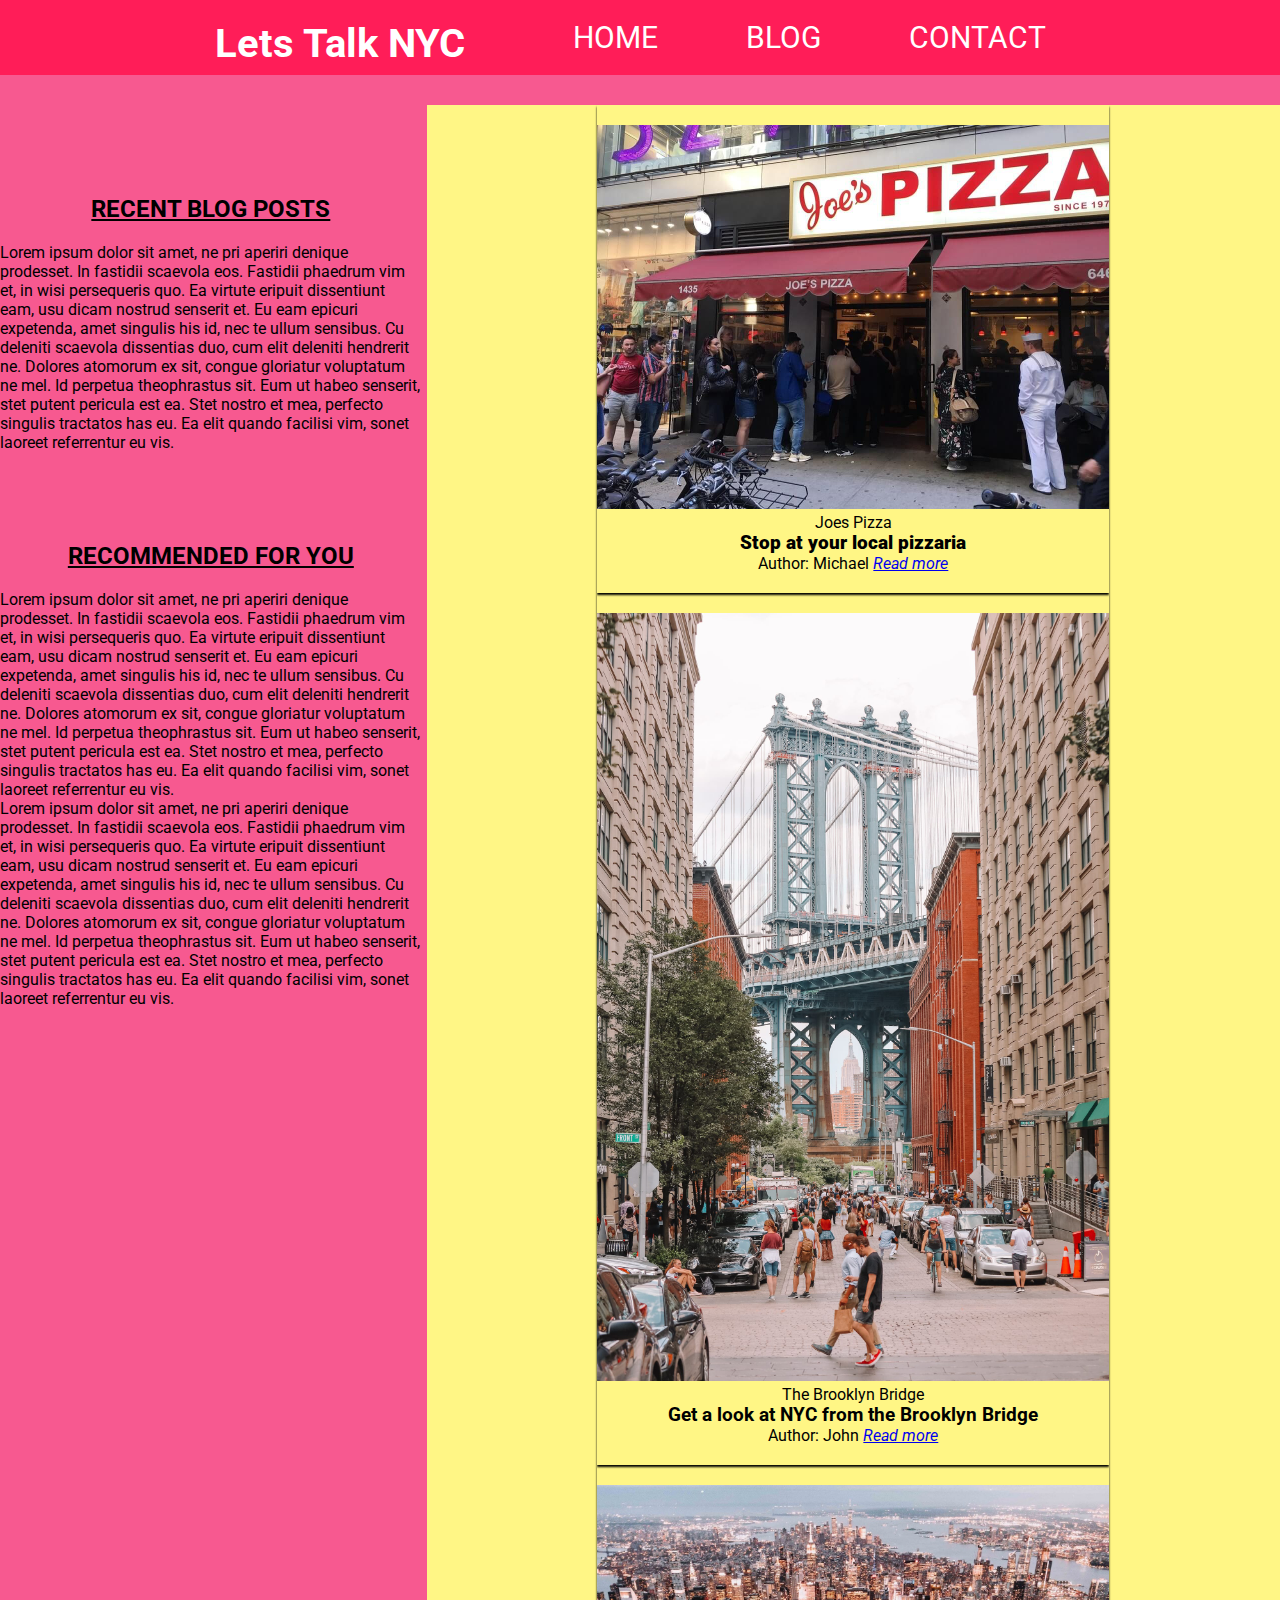
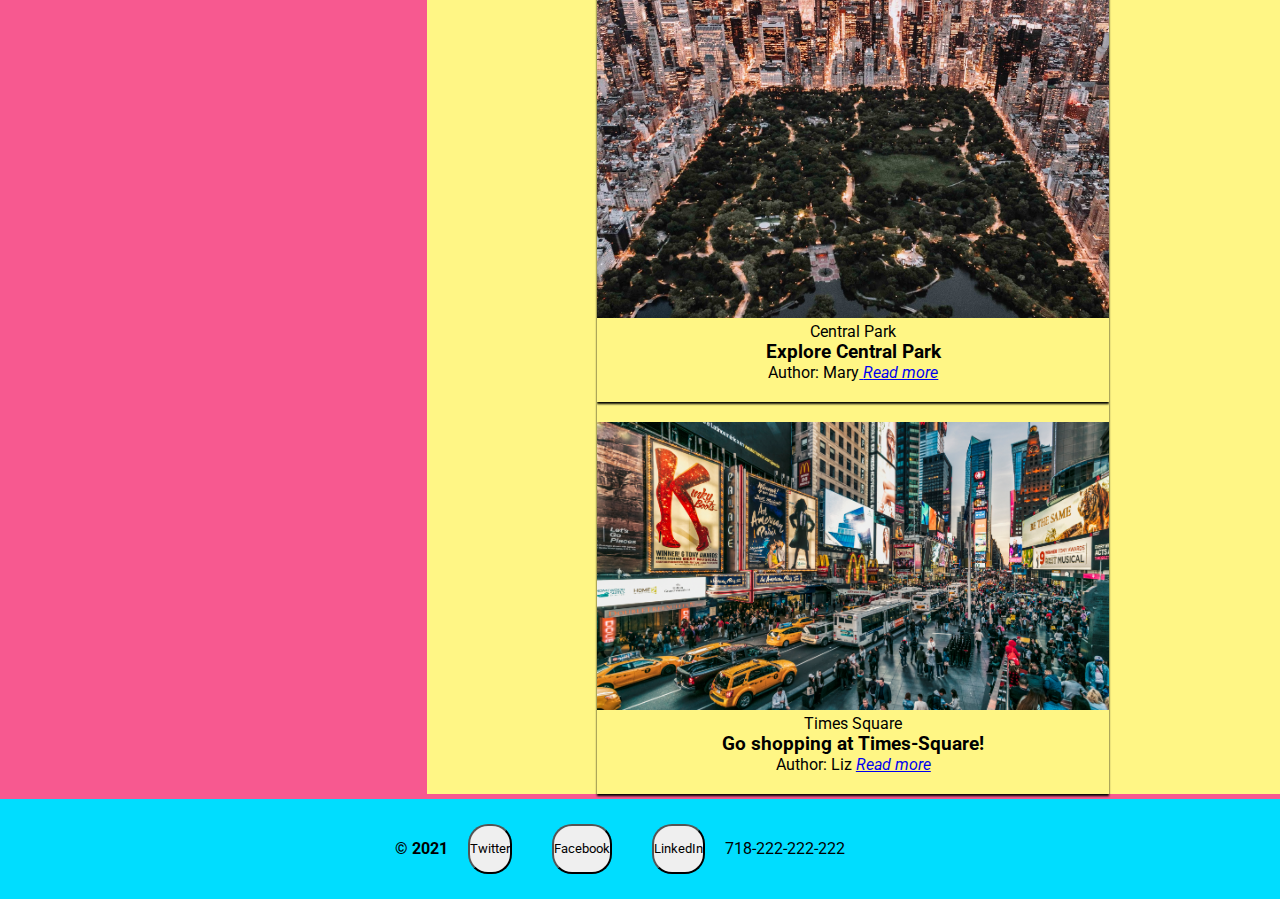
<file: index.html>
<!DOCTYPE html>
<html lang="en">
<head>
  <meta charset="UTF-8">
  <meta http-equiv="X-UA-Compatible" content="IE=edge">
  <meta name="viewport" content="width=device-width, initial-scale=1.0">
  <!-- <link rel="stylesheet" href="stylesheets/grid.css" type="text/css"/> -->
  <link rel="stylesheet" href="stylesheets/style.css" type="text/css"/>
  <!-- <link rel="stylesheet" href="stylesheets/nav.css" type="text/css"/> -->
  <title>Personal Blog Website</title>
</head>
<body>
  <div id="wrapper">
  <div class="header">
    <h1>Lets Talk NYC</h1>
    <input type="checkbox" id= "nav-toggle" class ="nav-toggle">
    <nav>
     <ul class="nav">
       <li><a href="index.html" >Home</a></li>
       <li><a href="blog.html">Blog</a></li>
       <li><a href="contact.html">Contact</a></li>
     </ul>
   </nav>
   <label for="nav-toggle" class="nav-toggle-label">
    <span></span>
   </label>
  </div>
 <aside>
   <h2><u>Recent Blog posts</u></h1>
   <p>Lorem ipsum dolor sit amet, ne pri aperiri denique prodesset. In fastidii scaevola eos. Fastidii phaedrum vim et, in wisi persequeris quo. Ea virtute eripuit dissentiunt eam, usu dicam nostrud senserit et. Eu eam epicuri expetenda, amet singulis his id, nec te ullum sensibus.

    Cu deleniti scaevola dissentias duo, cum elit deleniti hendrerit ne. Dolores atomorum ex sit, congue gloriatur voluptatum ne mel. Id perpetua theophrastus sit. Eum ut habeo senserit, stet putent pericula est ea. Stet nostro et mea, perfecto singulis tractatos has eu. Ea elit quando facilisi vim, sonet laoreet referrentur eu vis.</p>
        <h2><u>Recommended for you</u></h2>
        <p>Lorem ipsum dolor sit amet, ne pri aperiri denique prodesset. In fastidii scaevola eos. Fastidii phaedrum vim et, in wisi persequeris quo. Ea virtute eripuit dissentiunt eam, usu dicam nostrud senserit et. Eu eam epicuri expetenda, amet singulis his id, nec te ullum sensibus.

          Cu deleniti scaevola dissentias duo, cum elit deleniti hendrerit ne. Dolores atomorum ex sit, congue gloriatur voluptatum ne mel. Id perpetua theophrastus sit. Eum ut habeo senserit, stet putent pericula est ea. Stet nostro et mea, perfecto singulis tractatos has eu. Ea elit quando facilisi vim, sonet laoreet referrentur eu vis.</p>
          <p>Lorem ipsum dolor sit amet, ne pri aperiri denique prodesset. In fastidii scaevola eos. Fastidii phaedrum vim et, in wisi persequeris quo. Ea virtute eripuit dissentiunt eam, usu dicam nostrud senserit et. Eu eam epicuri expetenda, amet singulis his id, nec te ullum sensibus.

            Cu deleniti scaevola dissentias duo, cum elit deleniti hendrerit ne. Dolores atomorum ex sit, congue gloriatur voluptatum ne mel. Id perpetua theophrastus sit. Eum ut habeo senserit, stet putent pericula est ea. Stet nostro et mea, perfecto singulis tractatos has eu. Ea elit quando facilisi vim, sonet laoreet referrentur eu vis.</p>
   </aside>
 <main>
<div class="card">
  <figure>
  <img src ="images/Joes-Pizza-1024x768.jpg" alt="Joes Pizza"/>
  <figcaption>Joes Pizza</figcaption>
  </figure>
    <h3><b>Stop at your local pizzaria</b></h3>
  <p>Author: Michael <a id="pizza" name="pizza" href="blog.html#pizza"> <em> Read more</em></a></p>
</div>
<div class="card">
  <figure>
  <img src ="images/bridge.jpg" alt="The Brooklyn Bridge">
  <figcaption>The Brooklyn Bridge</figcaption>
  </figure>
  <h3>Get a look at NYC from the Brooklyn Bridge</h3>
  <p>Author: John <a id="bridge" name="bridge" href="blog.html#bridge"> <em>Read more </em></a></p>
  
</div>
<div class="card">
  <figure>
  <img src ="images/central-park.jpg" alt="central park"/>
  <figcaption>Central Park</figcaption>
  </figure>
  <h3>Explore Central Park</h3>
  <p>Author: Mary<a id="central-park" name="central-park" href="blog.html#central-park"> <em>Read more </em> </a></p>
</div>
<div class="card">
  <figure>
  <img src ="images/times-square.jpg" alt="Times Square"/>
  <figcaption>Times Square</figcaption>
  </figure>
  <h3>Go shopping at Times-Square!</h3>
  <p>Author: Liz <a id="shopping" name="shopping" href="blog.html#shopping"> <em> Read more </em> </a></p>
</div>
 </main>      
      <footer>
        <h4>&copy; 2021</h4>
        <button class="twitter">Twitter</button> 
        <button class="twitter">Facebook</button>
        <button class="twitter">LinkedIn</button>
        <span>718-222-222-222</span>
        </footer>
    </div>
</body>
</html>
</file>
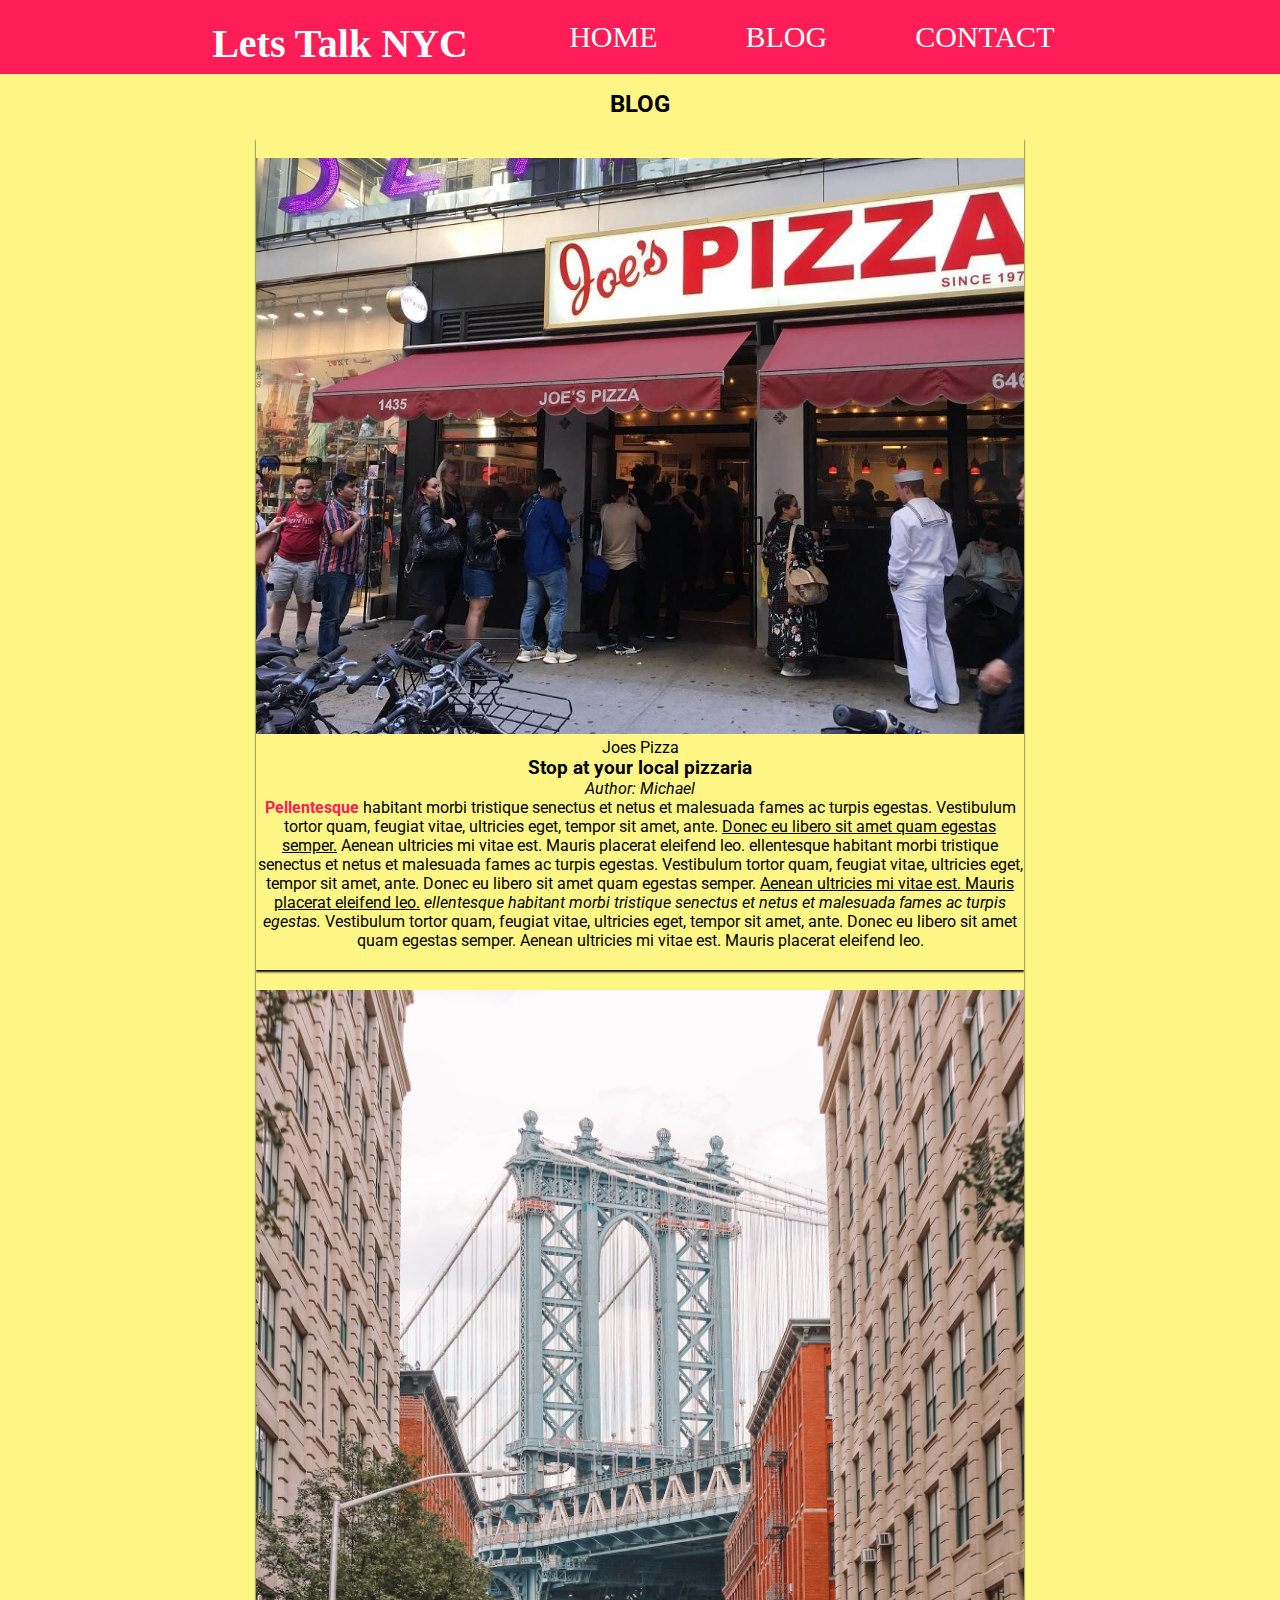
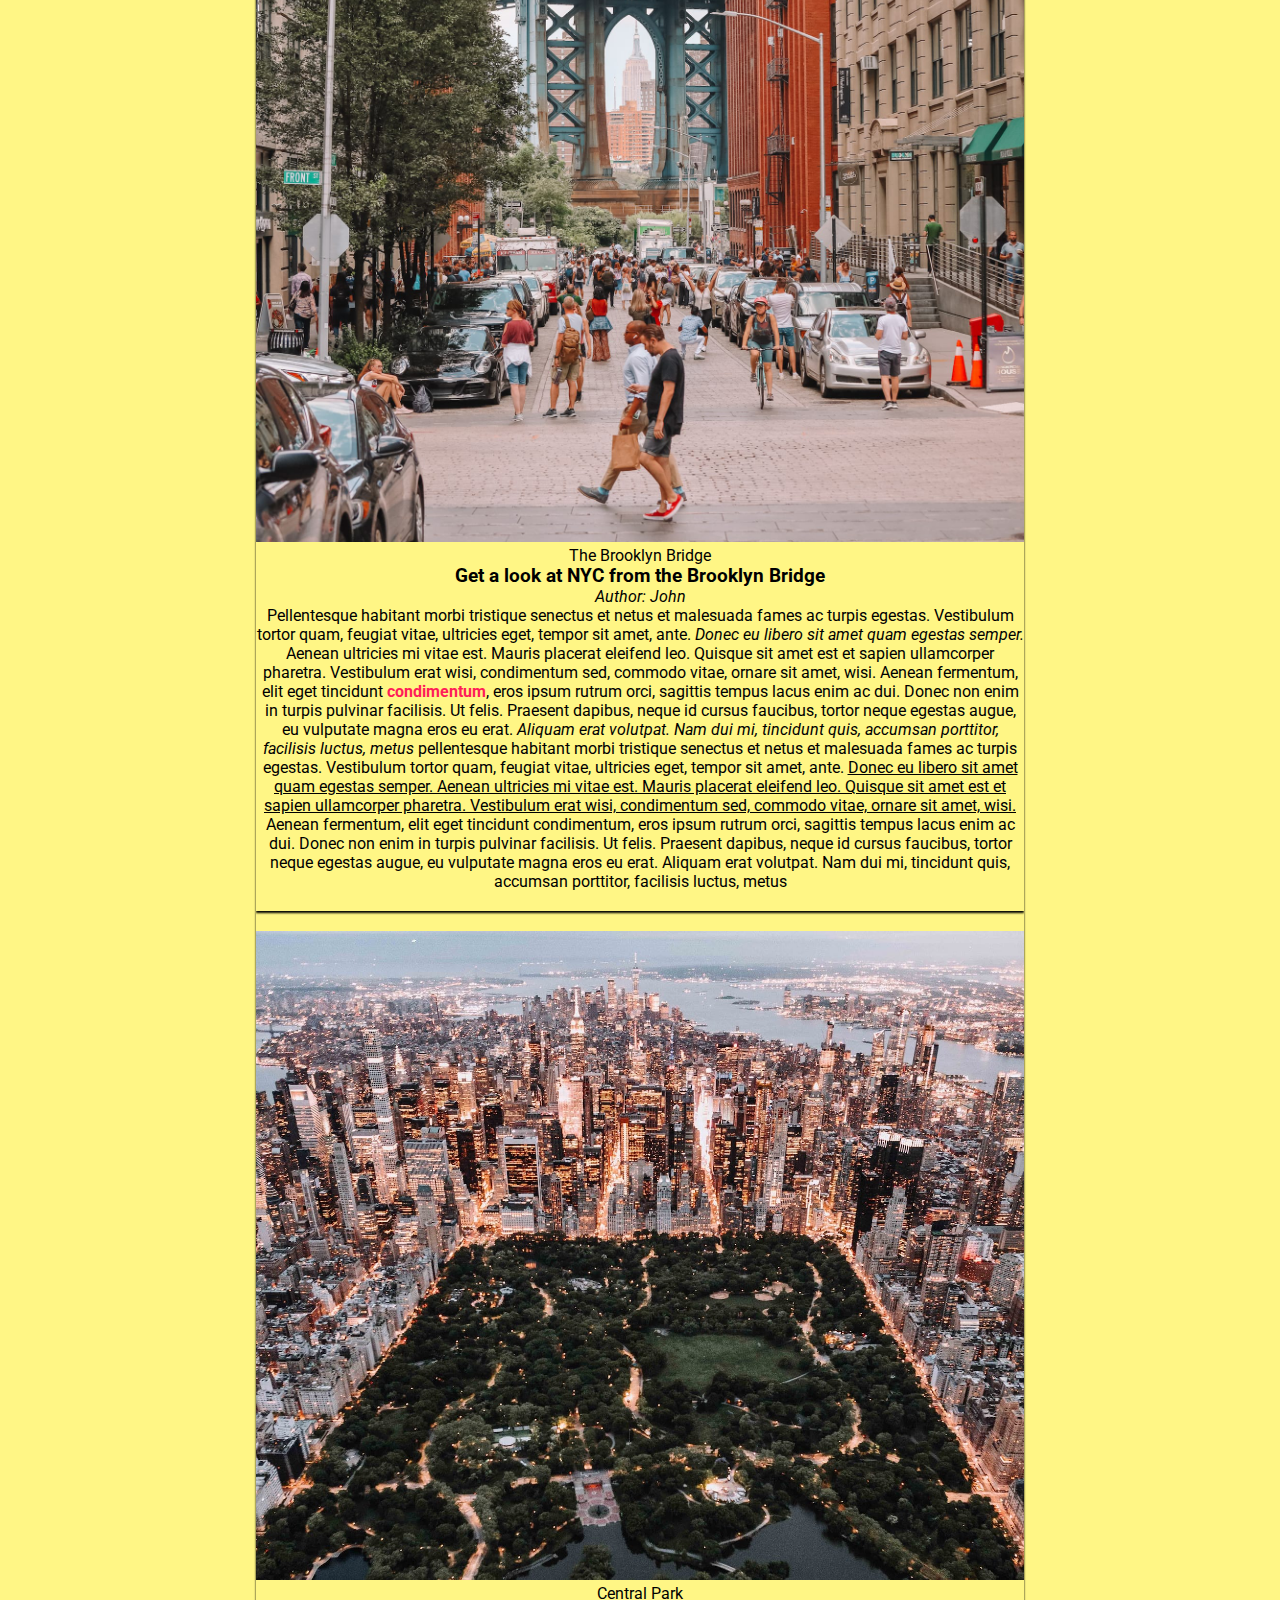
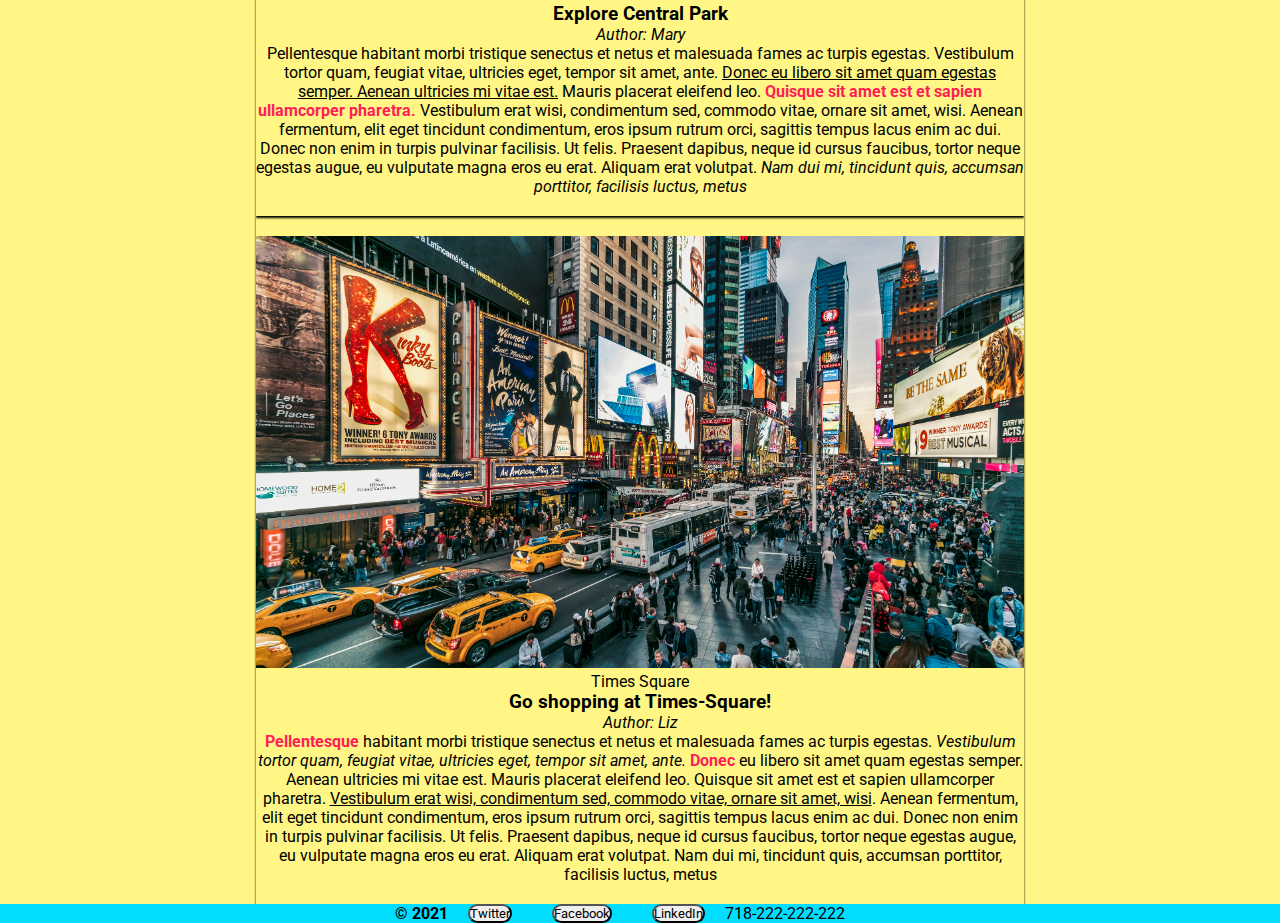
<file: blog.html>
<!DOCTYPE html>
<html lang="en">
<head>
  <meta charset="UTF-8">
  <meta http-equiv="X-UA-Compatible" content="IE=edge">
  <meta name="viewport" content="width=device-width, initial-scale=1.0">
  <title>blog</title>
  <!-- <link rel="stylesheet" href="stylesheets/nav.css" type="text/css">
  <link rel="stylesheet" href="stylesheets/blog.css" type ="text/css">
  <link rel="stylesheet" href="stylesheets/footer.css" type="text/css"> -->
  <link rel="stylesheet" href="stylesheets/style.css" type="text/css">
</head>
<body>
    <div class="header">
     <h1>Lets Talk NYC</h1>
     <input type="checkbox" id="nav-toggle" class="nav-toggle">
     <nav>
       <ul class="nav">
         <li><a href="index.html" 
         class="active">Home</a></li>
         <li><a href="blog.html">Blog</a></li>
         <li><a href="contact.html">Contact</a></li>
       </ul>
     </nav>
     <label for="nav-toggle" class="nav-toggle-label">
       <span></span>
       </label>
       </div>
       <main>
         <h2>BLOG</h1>
         <div class="card">
          <figure>
          <img id="pizza" name="pizza" src ="images/Joes-Pizza-1024x768.jpg" alt="Pizza"/>
          <figcaption> Joes Pizza</figcaption>
          </figure>
          <h3>Stop at your local pizzaria</h3>
           <p><em>Author: Michael</em></p>
           <blockquote>
           <p><b class="bold">Pellentesque</b> habitant morbi tristique senectus et netus et malesuada fames ac turpis egestas. Vestibulum tortor quam, feugiat vitae, ultricies eget, tempor sit amet, ante. <u>Donec eu libero sit amet quam egestas semper.</u> Aenean ultricies mi vitae est. Mauris placerat eleifend leo.
            
            ellentesque habitant morbi tristique senectus et netus et malesuada fames ac turpis egestas. Vestibulum tortor quam, feugiat vitae, ultricies eget, tempor sit amet, ante. Donec eu libero sit amet quam egestas semper. <u>Aenean ultricies mi vitae est. Mauris placerat eleifend leo.</u>

            <em>ellentesque habitant morbi tristique senectus et netus et malesuada fames ac turpis egestas.</em> Vestibulum tortor quam, feugiat vitae, ultricies eget, tempor sit amet, ante. Donec eu libero sit amet quam egestas semper. Aenean ultricies mi vitae est. Mauris placerat eleifend leo.
           </p>
           </blockquote>
        </div>
        <div class="card">
          <figure>   
          <img id="bridge" name="bridge" src ="images/bridge.jpg" alt="The Brooklyn Bridge">
          <figcaption>The Brooklyn Bridge</figcaption>
        </figure>
          <h3 >Get a look at NYC from the Brooklyn Bridge</h3>
          <p><em>Author: John</em></p>
          <blockquote>
          <p>Pellentesque habitant morbi tristique senectus et netus et malesuada fames ac turpis egestas. Vestibulum tortor quam, feugiat vitae, ultricies eget, tempor sit amet, ante. <em>Donec eu libero sit amet quam egestas semper.</em> Aenean ultricies mi vitae est. Mauris placerat eleifend leo. Quisque sit amet est et sapien ullamcorper pharetra. Vestibulum erat wisi, condimentum sed, commodo vitae, ornare sit amet, wisi. Aenean fermentum, elit eget tincidunt <b class="bold">condimentum</b>, eros ipsum rutrum orci, sagittis tempus lacus enim ac dui. Donec non enim in turpis pulvinar facilisis. Ut felis. Praesent dapibus, neque id cursus faucibus, tortor neque egestas augue, eu vulputate magna eros eu erat.<em> Aliquam erat volutpat. Nam dui mi, tincidunt quis, accumsan porttitor, facilisis luctus, metus</em>

          pellentesque habitant morbi tristique senectus et netus et malesuada fames ac turpis egestas. Vestibulum tortor quam, feugiat vitae, ultricies eget, tempor sit amet, ante. <u>Donec eu libero sit amet quam egestas semper. Aenean ultricies mi vitae est. Mauris placerat eleifend leo. Quisque sit amet est et sapien ullamcorper pharetra. Vestibulum erat wisi, condimentum sed, commodo vitae, ornare sit amet, wisi.</u> Aenean fermentum, elit eget tincidunt condimentum, eros ipsum rutrum orci, sagittis tempus lacus enim ac dui. Donec non enim in turpis pulvinar facilisis. Ut felis. Praesent dapibus, neque id cursus faucibus, tortor neque egestas augue, eu vulputate magna eros eu erat. Aliquam erat volutpat. Nam dui mi, tincidunt quis, accumsan porttitor, facilisis luctus, metus
          </p>
          </blockquote>
        </div>
        <div class="card">
          <figure>
          <img id="central-park" name="central-park" src ="images/central-park.jpg" alt="Central Park"/>
          <figcaption> Central Park</figcaption>
          </figure>
          <h3>Explore Central Park</h3>
          <p><em>Author: Mary</em></p>
          <blockquote>
          <p>Pellentesque habitant morbi tristique senectus et netus et malesuada fames ac turpis egestas. Vestibulum tortor quam, feugiat vitae, ultricies eget, tempor sit amet, ante. <u>Donec eu libero sit amet quam egestas semper. Aenean ultricies mi vitae est.</u> Mauris placerat eleifend leo. <b class="bold">Quisque sit amet est et sapien ullamcorper pharetra.</b> Vestibulum erat wisi, condimentum sed, commodo vitae, ornare sit amet, wisi. Aenean fermentum, elit eget tincidunt condimentum, eros ipsum rutrum orci, sagittis tempus lacus enim ac dui. Donec non enim in turpis pulvinar facilisis. Ut felis. Praesent dapibus, neque id cursus faucibus, tortor neque egestas augue, eu vulputate magna eros eu erat. Aliquam erat volutpat. <em>Nam dui mi, tincidunt quis, accumsan porttitor, facilisis luctus, metus</em></p>
          </blockquote>
        </div>
        <div class="card">
          <figure>
          <img id="shopping" name="shopping" src ="images/times-square.jpg" alt="Times Square"/>
          <figcaption> Times Square</figcaption>
         </figure>
          <h3>Go shopping at Times-Square!</h3>
          <p><em>Author: Liz</em></p>
          <blockquote>
          <p><b class="bold">Pellentesque</b> habitant morbi tristique senectus et netus et malesuada fames ac turpis egestas. <em>Vestibulum tortor quam, feugiat vitae, ultricies eget, tempor sit amet, ante.</em> <b class="bold">Donec</b> eu libero sit amet quam egestas semper. Aenean ultricies mi vitae est. Mauris placerat eleifend leo. Quisque sit amet est et sapien ullamcorper pharetra. <u>Vestibulum erat wisi, condimentum sed, commodo vitae, ornare sit amet, wisi</u>. Aenean fermentum, elit eget tincidunt condimentum, eros ipsum rutrum orci, sagittis tempus lacus enim ac dui. Donec non enim in turpis pulvinar facilisis. Ut felis. Praesent dapibus, neque id cursus faucibus, tortor neque egestas augue, eu vulputate magna eros eu erat. Aliquam erat volutpat. Nam dui mi, tincidunt quis, accumsan porttitor, facilisis luctus, metus</p>
          </blockquote>
        </div>
         </main>  
       <footer>
        <h4>&copy; 2021</h4>
        <button class="twitter">Twitter</button> 
        <button class="twitter">Facebook</button>
        <button class="twitter">LinkedIn</button>
        <span>718-222-222-222</span>
        </footer>
</body>
</html>
</file>
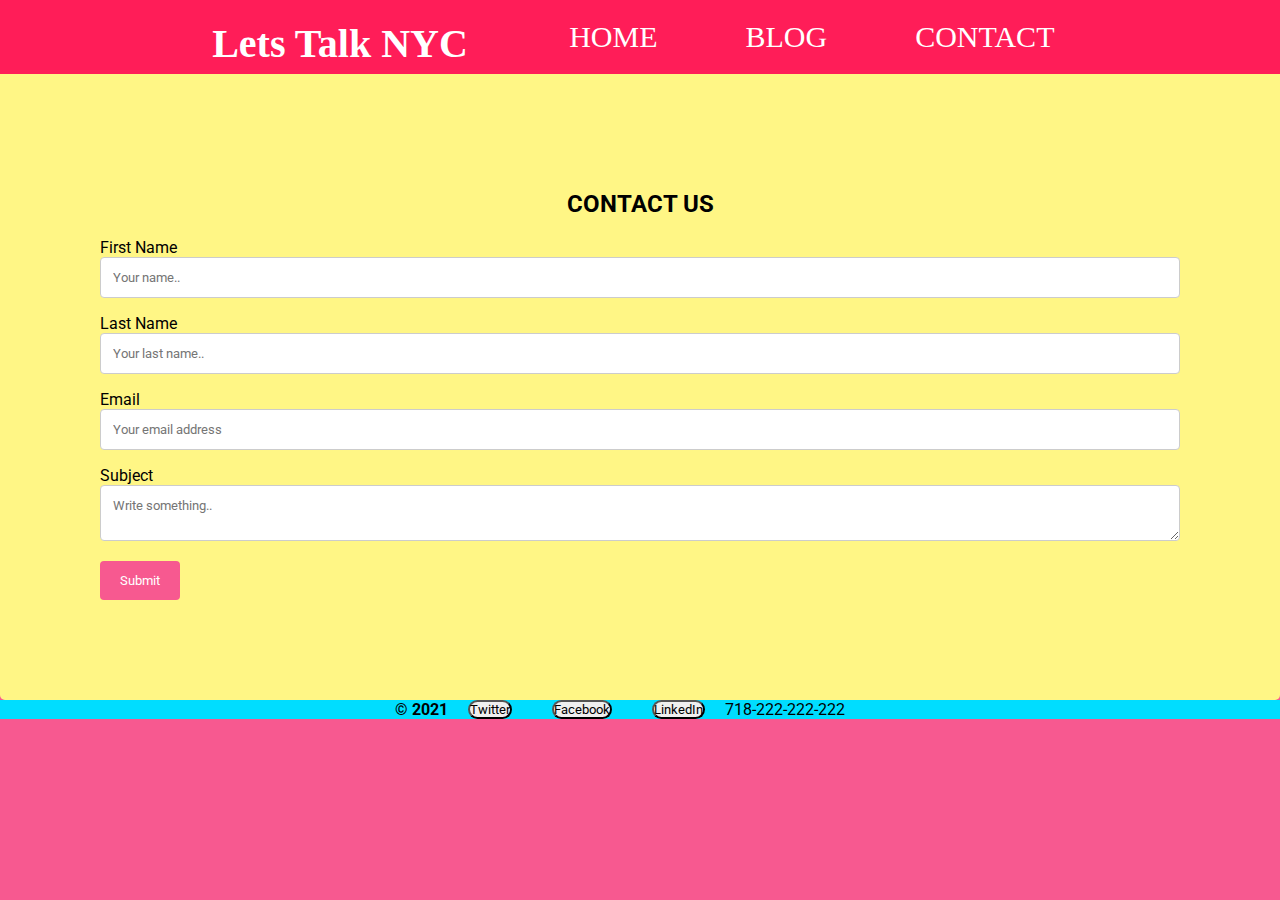
<file: contact.html>
<!DOCTYPE html>
<html lang="en">
<head>
  <meta charset="UTF-8">
  <meta http-equiv="X-UA-Compatible" content="IE=edge">
  <meta name="viewport" content="width=device-width, initial-scale=1.0">
  <title>Contact</title>
  <!-- <link rel="stylesheet" href="stylesheets/nav.css" type="text/css">
  <link rel="stylesheet" href="stylesheets/contact.css" type="text/css">
  <link rel="stylesheet" href="stylesheets/footer.css" type="text/css"> -->
  <link rel="stylesheet" href="stylesheets/style.css" type="text/css">
</head>
<body>
    <div class="header">
     <h1>Lets Talk NYC</h1>
     <input type="checkbox" id="nav-toggle" class="nav-toggle">
     <nav>
       <ul class="nav">
         <li><a href="index.html" 
         class="active">Home</a></li>
         <li><a href="blog.html">Blog</a></li>
         <li><a href="contact.html">Contact</a></li>
       </ul>
     </nav>
     <label for="nav-toggle" class="nav-toggle-label">
       <span></span>
       </label>
       </div>

       
       
       <div class="container">
    <h2>Contact Us</h1>
  <form action="action_page.php">

    <label for="fname">First Name</label>
    <input type="text" id="fname" name="firstname" placeholder="Your name..">

    <label for="lname">Last Name</label>
    <input type="text" id="lname" name="lastname" placeholder="Your last name..">

    <label for="email">Email</label>
  <input type="text" id="email" name="email" placeholder="Your email address">

    <label for="subject">Subject</label>
    <textarea id="subject" name="subject" placeholder="Write something.." ></textarea>

    <input type="submit" value="Submit">

  </form>
</div>
<footer>
  <h4>&copy; 2021</h4>
  <button class="twitter">Twitter</button> 
  <button class="twitter">Facebook</button>
  <button class="twitter">LinkedIn</button>
  <span>718-222-222-222</span>
  </footer>
</body>
</html>
</file>
<file: stylesheets/grid.css>
@import url('https://fonts.googleapis.com/css2?family=Roboto:ital,wght@0,400;1,500&display=swap');


#wrapper{
  display:grid;
  grid-template-areas: 
  "hd hd hd hd"
  "sd main main main"
  "ft ft ft ft";
   grid-template-columns: repeat(3, 1fr);
   grid-template-rows: 100px auto 100px;
   height: 100vh;
   width: 100%;
   gap:5px;
   font-family: 'Roboto', sans-serif;
}

 .header{
   grid-area: hd;
 }

 aside{
grid-area: sd;
background-color:  #f75990;
 }

 main{
   grid-area: main;
   background-color: #fff685;
 }

 footer{
   grid-area: ft;
   background-color:  #00DDFF;
 }

 @media (max-width:768px){
   .container{
     grid-template-columns: 1fr;
     grid-template-rows: 100px auto 100px;
    width: 100%;
    }
    header,aside,main,footer{
    grid-column-start: span 1;
    }
 }

/* .card:hover { 
  top: -2px;
   box-shadow: 0 2px 10px rgba(0,0,0,0.1); 
 }
 .card{
    display: grid;
   grid-template-columns: repeat(auto-fill, minmax(250px, 1fr));
   min-width: auto;
   grid-gap: 1.5em;
   margin: 40px 35px 20px 35px; 
   /* display:flex;
  flex-direction: column; */
</file>
<file: stylesheets/style.css>
@import url('contact.css');
@import url('blog.css');
@import url('nav.css');
/* @import url('footer.css'); */
@import url('https://fonts.googleapis.com/css2?family=Roboto:ital,wght@0,400;1,500&display=swap');

*{
  padding: 0;
  margin: 0;
  box-sizing: border-box;
}

/*working from smaller screen */

body{
  background-color: #f75990;
}

    #wrapper{
      display:grid;
    grid-template-areas: 
    "hd"
    "sd"
    "main"
    "ft";
     grid-template-columns:  1fr;
     grid-template-rows: 100px;
     height: 100vh;
     width: 100%;
     gap:2px;
     font-family: 'Roboto', sans-serif;
    }
  
   .header{
    grid-area: hd;
    background-color: #ff1d58;
    text-align: center;
    position: fixed;
    z-index: 999;
    width: 100%;
  }  

  
  h1{
    color: white;
    margin: 20px;
    font-size: 20px;
    text-align: center;
  }
  
  li a{
    text-decoration: none;
    color: white;
    font-size: 20px;
  }
  
  aside{
  grid-area: sd;
  background-color:  #f75990;
  font-size: 1rem;
  }
  
  main{
    grid-area: main;
    background-color: #fff685;
  }
  
  footer{
    grid-area: ft;
    background-color:  #00DDFF;
  }

  img {
    width: 100%;
    height: 100%;
  }

  ul li {
    padding: 20px;
  }


/* for bigger screeen and desktop */
@media screen and (min-width: 768px){
#wrapper{
  display:grid;
  grid-template-areas: 
  "hd hd hd hd"
  "sd main main main"
  "ft ft ft ft";
   grid-template-columns: repeat(3, 1fr);
   grid-template-rows: 100px auto 100px;
   height: 100vh;
   width: 100%;
   gap:5px;
   font-family: 'Roboto', sans-serif;
   margin: 0;
}

 .header{
  display: grid;
   grid-area: hd;
   background-color: #ff1d58;
   grid-template-columns:  1fr auto minmax(600px, 3fr) 1fr;
   width: 100%;
  
 }

 nav{
  all: unset;
  grid-column: 3 / 4;
  display: flex;
  justify-content: center;
 }

 nav a{
  opacity: 1;
  position: relative;
 }

nav a::before{
  content: " ";
  display: block;
  height: 5px;
  background: black;
  position: absolute;
  top: -.75em;
  left: 0;
  right: 0;
  transform: scale(0,1);
  transition: transform ease-in-out-250ms;
}

nav a:hover::before{
  transform: scale(1,1);
}
nav ul{
  display: flex;
  justify-content: flex-end;
}


nav li{
  margin-left: 3em;
  margin-bottom: 0;
}


 h1{
  color: white;
  font-size: 40px;
  grid-column:  2 / 3;
  margin-bottom: 0;
 }


 ul{ 
   float: right;
 }

ul li{
  list-style: none;
}

li a{
  text-decoration: none;
  color: white;
  font-size: 30px;
}

 aside{
 grid-area: sd;
 background-color:  #f75990;
 }

 main{
   grid-area: main;
   background-color: #fff685;
 }

 footer{
   grid-area: ft;
   background-color:  #00DDFF;
 }

 img{
  width: 100%;
  height: 100%;
 }

.nav-toggle-label{
  display:none;
}
}
</file>
<file: stylesheets/nav.css>
nav{
    position: absolute;
    text-align: left;
    top: 100%;
    left: 0;
    background-color: #ff1d58;
    width: 100%;
    transform: scale(1,0);
    transform-origin: top;
    transition: transform 400ms ease-in-out;
  }

  nav ul{
    margin: 0;
    padding: 0;
    list-style: none;
  }

  nav{
    margin-bottom:  1em;
    margin-left: 1em;
  }

  nav a{
    color: black;
    text-decoration: none;
    font-size: 1.2 rem;
    text-transform: uppercase; 
    opacity: 0;
    transition:  opacity 250ms ease-in-out 250ms;
  }

  .nav-toggle:checked ~ nav a{
    opacity: 1;
    transition:  opacity 150ms ease-in-out;
  }

  nav a:hover{
  color: #000;
  }


.nav-toggle:checked ~ nav {
  transform: scale(1,1)
}

.nav-toggle{
  display: none;
}


.nav-toggle-label{
  position: absolute;
  left: 0;
  top: 0;
  margin-left: 1em;
  height: 100%;
  display: flex;
  align-items: center;
}

.nav-toggle-label span,
.nav-toggle-label span::before,
.nav-toggle-label span::after {
  display: block;
  background: black;
  height: 2px;
  width: 2em;
  border-radius: 2px;
  position: relative;
}

.nav-toggle-label span::before,
.nav-toggle-label span::after{
  content: "";
  position: absolute;
}

.nav-toggle-label span::before{
  bottom: 7px;
}

.nav-toggle-label span::after{
  top:7px;
}
</file>
<file: stylesheets/blog.css>
@import url('https://fonts.googleapis.com/css2?family=Roboto:ital,wght@0,400;1,500&display=swap');
@import url('style.css');
@import url('footer.css');


body{
  /* margin:0; */
  background-color: #fff685;
}

h2{
  padding-top: 90px;
  text-align: center;
  font-weight: 400px;
  font-family: 'Roboto', sans-serif;

}
img{
  background-size: cover;
  background-position: center;
  background-repeat: no-repeat;
  width: 100%;
  height: 100%;
}
.bold{
  color: #ff1d58;
}

.card:hover { 
  top: -2px;
   box-shadow: 0 2px 10px rgba(0,0,0,0.1); 
 }
 .card{
  display: flex;
  flex-direction: column;
   width: 60%;
   height: auto;
   margin: 0 auto;
   /* margin-top: 20px; */
   padding-top: 20px;
   padding-bottom: 20px;
   /* margin-bottom: 20px; */
   box-shadow: 0 2px 2px; 
   font-family: 'Roboto', sans-serif;
   text-align: center;
 }
</file>
<file: stylesheets/footer.css>
@import url('https://fonts.googleapis.com/css2?family=Roboto:ital,wght@0,400;1,500&display=swap');



footer{
  display:flex;
  justify-content:center;
  flex-direction:row;
  align-items:center;
  padding-right: 40px;
  background-color:  #00DDFF;
  margin-bottom: 0;
  font-family: 'Roboto', sans-serif;
}

footer button{
  border-radius: 20px;
  height: 50%;
  margin-right: 20px;
  margin-left: 20px;
  font-family: 'Roboto', sans-serif;

}
</file>
<file: stylesheets/contact.css>
@import url('https://fonts.googleapis.com/css2?family=Roboto:ital,wght@0,400;1,500&display=swap');
@import url('footer.css');
@import url('style.css');

body{
  background-color: #fff685;
  margin:0;
  }
  
  h2{
    /* padding-top: 100px; */
    padding-bottom: 20px;
    text-align: center;
    font-family: 'Roboto', sans-serif;
    text-transform: uppercase;
  }
  
  input[type=text], select, textarea {
    width: 100%; 
    padding: 12px; 
    border: 1px solid #ccc; 
    border-radius: 4px;
    box-sizing: border-box; 
    margin-bottom: 16px; 
    resize: vertical ;
    font-family: 'Roboto', sans-serif;
  }
  
  input[type=submit] {
    background-color: #f75990;;
    color: white;
    padding: 12px 20px;
    border: none;
    border-radius: 4px;
    cursor: pointer;
    font-family: 'Roboto', sans-serif;
  }
  
  input[type=submit]:hover {
    background-color:#ff1d58;
    font-family: 'Roboto', sans-serif;
  }
  
  .container {
    border-radius: 5px;
    background-color: #fff685;
    padding: 100px;
    font-family: 'Roboto', sans-serif;
  }
</file>
